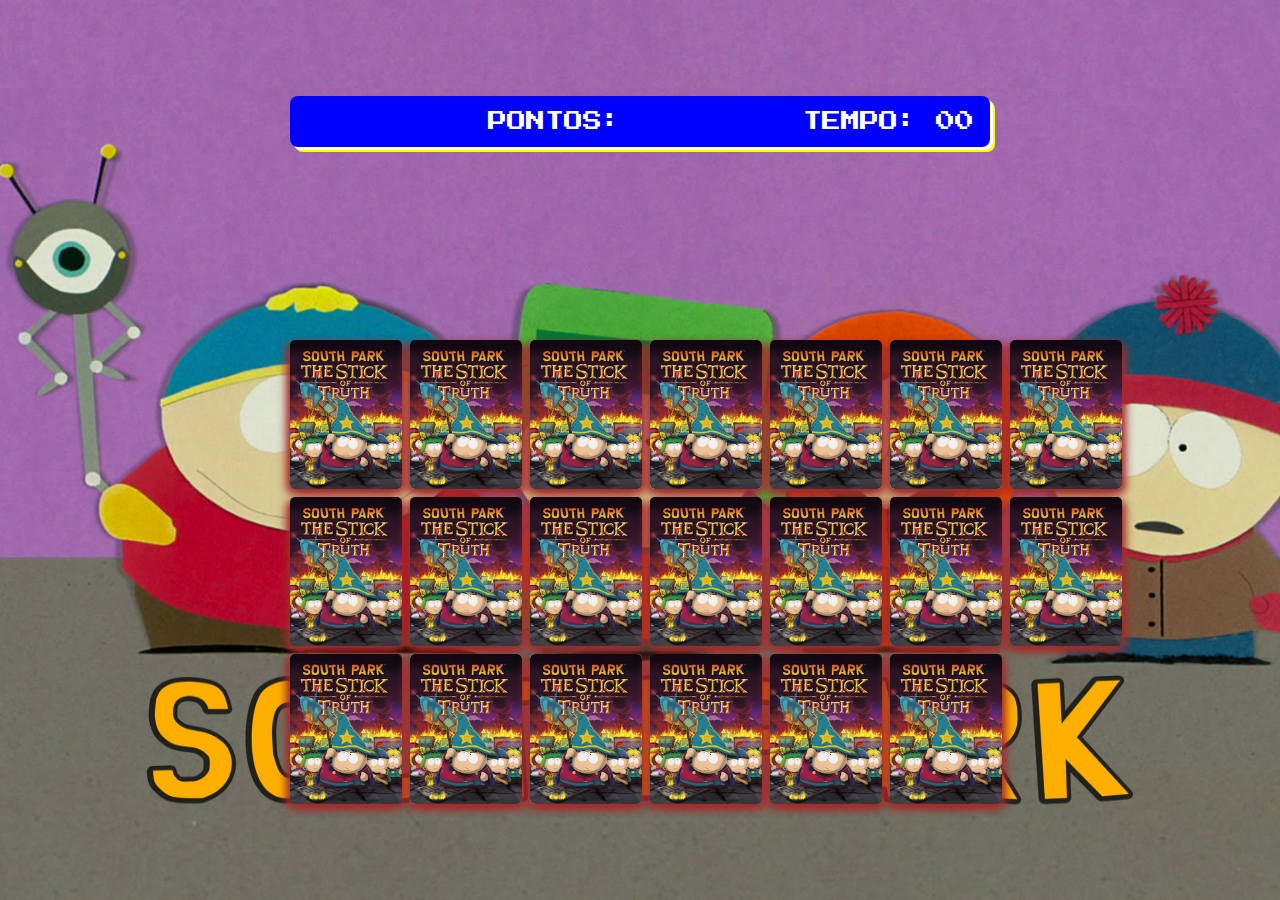
<file: pages/game.html>
<!DOCTYPE html>
<html lang="pt-br">
<head>
    <meta charset="UTF-8">
    <meta name="viewport" content="width=device-width, initial-scale=1.0">

   
    <link rel="stylesheet" href="../css/game.css">

    <script src="../js/game.js" defer></script>

    <title>Game - Jogo da Memória</title>
</head>
<body>
    
    
    <main>
        <header>
            <span class="player"></span>

            <span>
                PONTOS: <span class="points"></span>
            </span>
            
            <span>
                TEMPO: <span class="timer">00</span>
            </span>
        </header>

        <div class="grid">
            <!-- <div class="card">
                <div class="face front"></div>
                <div class="face back"></div>
            </div>
            -->
        </div>
    </main>
</body>
</html>
</file>
<file: css/game.css>
@import url("reset.css");

body {
    background: url("../images/South\ Park\ 2.png") center no-repeat;
    background-size: 100% 100%;
}

main {
    height: 100vh;
    width: 100%;
    display: grid;
    place-items: center;

}

header {
    background-color: blue;
    color: white;
    width: calc(100% - 10%);
    max-width: 700px;
    display: flex;
    align-items: center;
    justify-content: space-between;
    font-size: 1.2rem;
    padding: 1rem;
    border-radius: 8px;
    box-shadow: 3px 3px, 5px 5px yellow;
}

.grid {
    width: 90vw;
    max-width: 700px;
    grid-template-columns: repeat(7,1fr);
    display: grid;
    gap: .5rem;
}

.card {
    aspect-ratio: 3/4;
    width: 7rem;
    border-radius: 5px;
    position: relative;
    cursor: pointer;
    transform-style: preserve-3d;
    transition: all 500ms ease;
    
}

/* .card:active {
    transform: rotateY(180deg);
} */

.face {
    width: 100%;
    height: 100%;
    position: absolute;
    box-shadow: 4px 4px 8px brown;
    border-radius: 5px;
    background-size: cover !important;

}

.front {
    /* background: url("../images/Mãe\ do\ Kyle.png") center; */
    transform: rotateY(180deg);
    background-size: 100% 100% !important;

}

.back {
    background: url(../images/South\ Park\ Card.png) center;
    backface-visibility: hidden;
}

/* CLASSES QUE VÂO SER ADD COM JAVASCRIPT */
.reveal-card {
    transform: rotateY(180deg);
}

.disabled-card {
    filter: saturate(0);
    opacity: 0.9;
}

   
@media (max-width: 700px) {
    .grid {
        grid-template-columns: repeat(4,1fr);
    }

    .card {
        aspect-ratio: 3/5;
        width: 4rem;
    }
}
</file>
